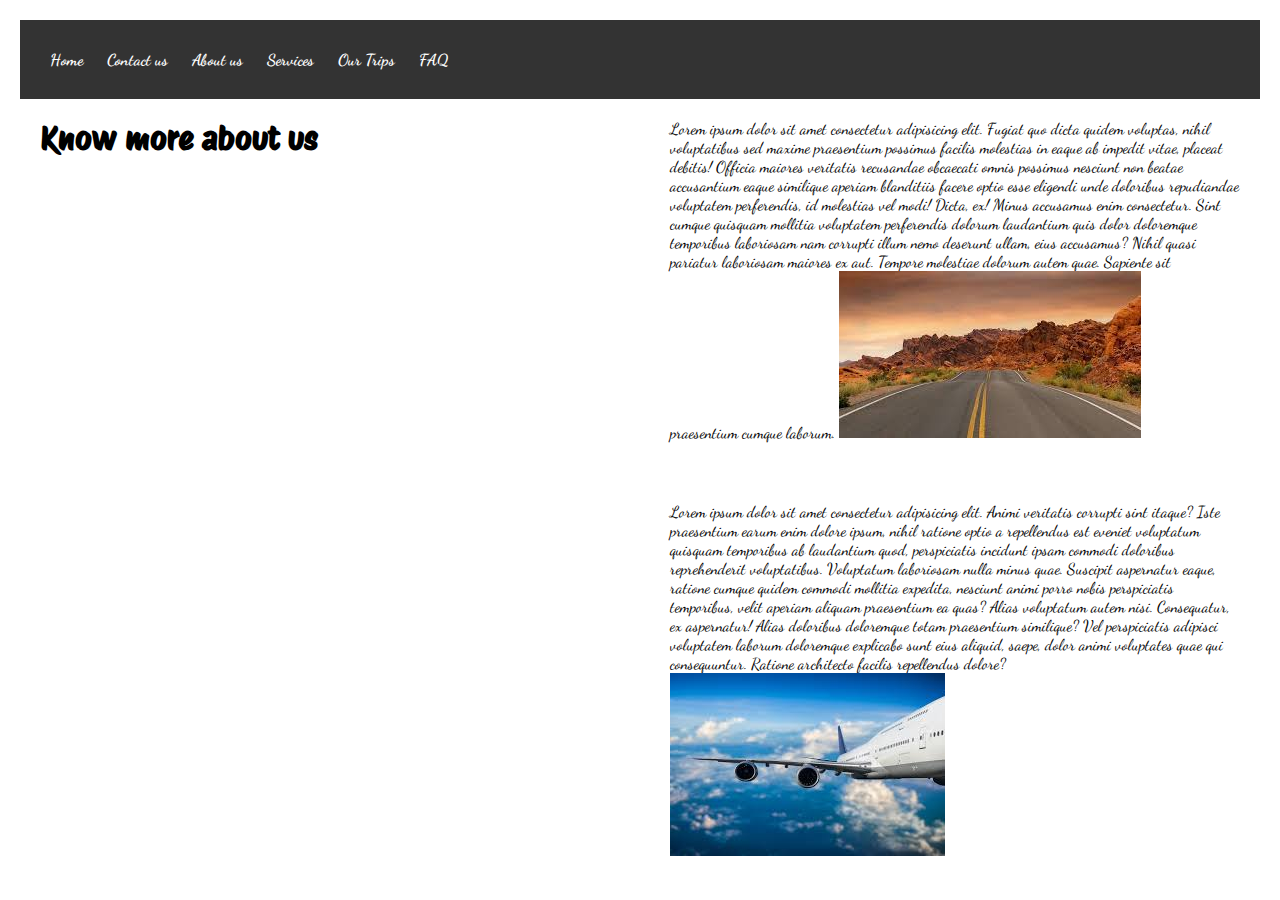
<file: about.html>
<!DOCTYPE html>
<html lang="en">
<head>
    <meta charset="UTF-8">
    <meta name="viewport" content="width=device-width, initial-scale=1.0">
    <link rel="stylesheet" href="styles.css">
    <link rel="preconnect" href="https://fonts.googleapis.com">
<link rel="preconnect" href="https://fonts.gstatic.com" crossorigin>
<link href="https://fonts.googleapis.com/css2?family=Protest+Riot&display=swap" rel="stylesheet">
<link rel="preconnect" href="https://fonts.googleapis.com">
<link rel="preconnect" href="https://fonts.gstatic.com" crossorigin>
<link href="https://fonts.googleapis.com/css2?family=Dancing+Script&display=swap" rel="stylesheet">
    <title>About us</title>
</head>
<body>
       <!-- Navigation Bar -->
    <nav>
        <ul>
            <li><a href="index.html">Home</a></li>
            <li><a href="contact.html">Contact us</a></li>
            <li><a href="about.html">About us</a></li>
            <li><a href="service.html">Services</a></li>
            <li><a href="trip.html">Our Trips</a></li>
            <li><a href="faq.html">FAQ</a></li>
        </ul>
    </nav>

    <!-- Main Content -->

    <div class="about">

        <h1>Know more about us</h1>

        <p>Lorem ipsum dolor sit amet consectetur adipisicing elit. Fugiat quo dicta quidem voluptas, nihil voluptatibus sed maxime praesentium possimus facilis molestias in eaque ab impedit vitae, placeat debitis! Officia maiores veritatis recusandae obcaecati omnis possimus nesciunt non beatae accusantium eaque similique aperiam blanditiis facere optio esse eligendi unde doloribus repudiandae voluptatem perferendis, id molestias vel modi! Dicta, ex! Minus accusamus enim consectetur. Sint cumque quisquam mollitia voluptatem perferendis dolorum laudantium quis dolor doloremque temporibus laboriosam nam corrupti illum nemo deserunt ullam, eius accusamus? Nihil quasi pariatur laboriosam maiores ex aut. Tempore molestiae dolorum autem quae. Sapiente sit praesentium cumque laborum.

            <img src="images (2).jpg" alt="">
        </p><br>
        <p>Lorem ipsum dolor sit amet consectetur adipisicing elit. Animi veritatis corrupti sint itaque? Iste praesentium earum enim dolore ipsum, nihil ratione optio a repellendus est eveniet voluptatum quisquam temporibus ab laudantium quod, perspiciatis incidunt ipsam commodi doloribus reprehenderit voluptatibus. Voluptatum laboriosam nulla minus quae. Suscipit aspernatur eaque, ratione cumque quidem commodi mollitia expedita, nesciunt animi porro nobis perspiciatis temporibus, velit aperiam aliquam praesentium ea quas? Alias voluptatum autem nisi. Consequatur, ex aspernatur! Alias doloribus doloremque totam praesentium similique? Vel perspiciatis adipisci voluptatem laborum doloremque explicabo sunt eius aliquid, saepe, dolor animi voluptates quae qui consequuntur. Ratione architecto facilis repellendus dolore?
            <img src="images (3).jpg" alt="">
        </p>

     </div>


</body>
</html>
</file>
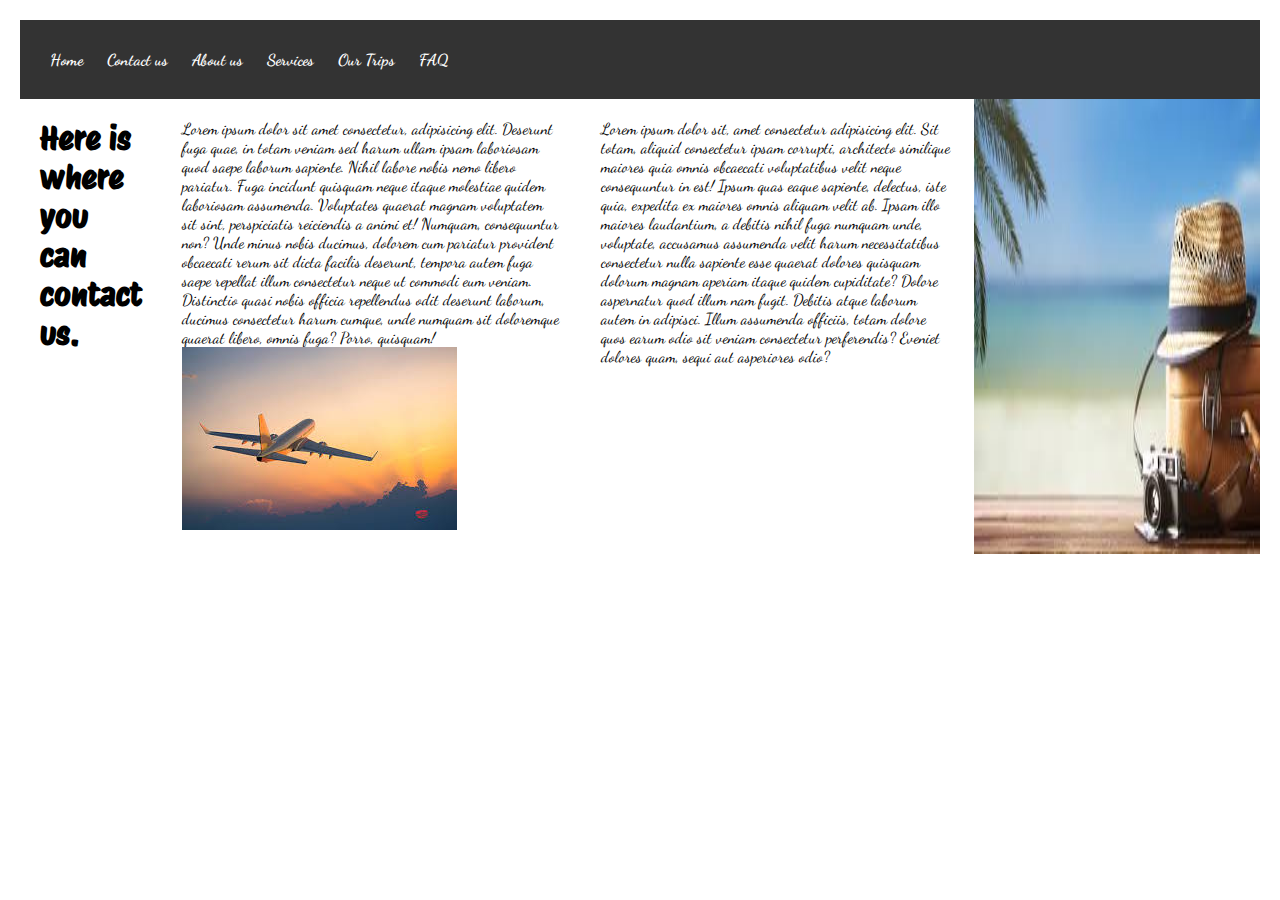
<file: contact.html>
<!DOCTYPE html>
<html lang="en">
<head>
    <meta charset="UTF-8">
    <meta name="viewport" content="width=device-width, initial-scale=1.0">
    <link rel="stylesheet" href="styles.css">
    <link rel="preconnect" href="https://fonts.googleapis.com">
<link rel="preconnect" href="https://fonts.gstatic.com" crossorigin>
<link href="https://fonts.googleapis.com/css2?family=Protest+Riot&display=swap" rel="stylesheet">
<link rel="preconnect" href="https://fonts.googleapis.com">
<link rel="preconnect" href="https://fonts.gstatic.com" crossorigin>
<link href="https://fonts.googleapis.com/css2?family=Dancing+Script&display=swap" rel="stylesheet">
    <title>Contact Us</title>
</head>
<body>

       <!-- Navigation Bar -->
    <nav>
        <ul>
            <li><a href="index.html">Home</a></li>
            <li><a href="contact.html">Contact us</a></li>
            <li><a href="about.html">About us</a></li>
            <li><a href="service.html">Services</a></li>
            <li><a href="trip.html">Our Trips</a></li>
            <li><a href="faq.html">FAQ</a></li>
        </ul>
    </nav>

    <!-- Main Content -->

    <div class="contact">

    <h1>Here is where you can contact us.</h1>

    <p>
        Lorem ipsum dolor sit amet consectetur, adipisicing elit. Deserunt fuga quae, in totam veniam sed harum ullam ipsam laboriosam quod saepe laborum sapiente. Nihil labore nobis nemo libero pariatur. Fuga incidunt quisquam neque itaque molestiae quidem laboriosam assumenda. Voluptates quaerat magnam voluptatem sit sint, perspiciatis reiciendis a animi et! Numquam, consequuntur non? Unde minus nobis ducimus, dolorem cum pariatur provident obcaecati rerum sit dicta facilis deserunt, tempora autem fuga saepe repellat illum consectetur neque ut commodi eum veniam. Distinctio quasi nobis officia repellendus odit deserunt laborum, ducimus consectetur harum cumque, unde numquam sit doloremque quaerat libero, omnis fuga? Porro, quisquam!
    <img src="images.jpg" alt="">
    </p>
    <br>

    <p>Lorem ipsum dolor sit, amet consectetur adipisicing elit. Sit totam, aliquid consectetur ipsam corrupti, architecto similique maiores quia omnis obcaecati voluptatibus velit neque consequuntur in est! Ipsum quas eaque sapiente, delectus, iste quia, expedita ex maiores omnis aliquam velit ab. Ipsam illo maiores laudantium, a debitis nihil fuga numquam unde, voluptate, accusamus assumenda velit harum necessitatibus consectetur nulla sapiente esse quaerat dolores quisquam dolorum magnam aperiam itaque quidem cupiditate? Dolore aspernatur quod illum nam fugit. Debitis atque laborum autem in adipisci. Illum assumenda officiis, totam dolore quos earum odio sit veniam consectetur perferendis? Eveniet dolores quam, sequi aut asperiores odio?</p>
    <img src="images (1).jpg" alt="">
    </div>
</body>
</html>
</file>
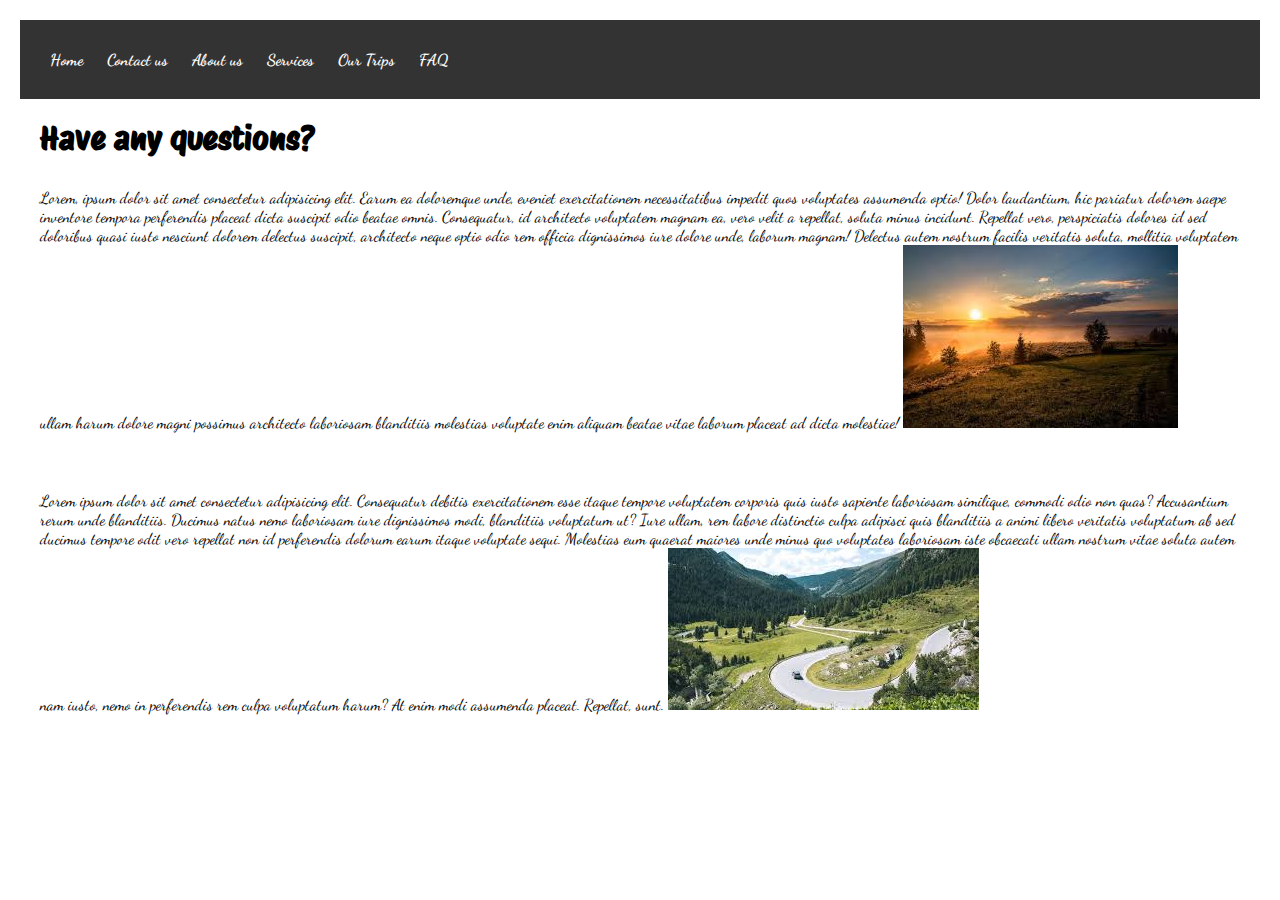
<file: faq.html>
<!DOCTYPE html>
<html lang="en">
<head>
    <meta charset="UTF-8">
    <meta name="viewport" content="width=device-width, initial-scale=1.0">
    <link rel="stylesheet" href="styles.css">
    <link rel="preconnect" href="https://fonts.googleapis.com">
<link rel="preconnect" href="https://fonts.gstatic.com" crossorigin>
<link href="https://fonts.googleapis.com/css2?family=Protest+Riot&display=swap" rel="stylesheet">
<link rel="preconnect" href="https://fonts.googleapis.com">
<link rel="preconnect" href="https://fonts.gstatic.com" crossorigin>
<link href="https://fonts.googleapis.com/css2?family=Dancing+Script&display=swap" rel="stylesheet">
    <title>FAQ</title>
</head>
<body>
        <!-- Navigation Bar -->
    <nav>
        <ul>
            <li><a href="index.html">Home</a></li>
            <li><a href="contact.html">Contact us</a></li>
            <li><a href="about.html">About us</a></li>
            <li><a href="service.html">Services</a></li>
            <li><a href="trip.html">Our Trips</a></li>
            <li><a href="faq.html">FAQ</a></li>
        </ul>
    </nav>

    <!-- Main Content -->

        <h1>Have any questions?</h1>

        <p>Lorem, ipsum dolor sit amet consectetur adipisicing elit. Earum ea doloremque unde, eveniet exercitationem necessitatibus impedit quos voluptates assumenda optio! Dolor laudantium, hic pariatur dolorem saepe inventore tempora perferendis placeat dicta suscipit odio beatae omnis. Consequatur, id architecto voluptatem magnam ea, vero velit a repellat, soluta minus incidunt. Repellat vero, perspiciatis dolores id sed doloribus quasi iusto nesciunt dolorem delectus suscipit, architecto neque optio odio rem officia dignissimos iure dolore unde, laborum magnam! Delectus autem nostrum facilis veritatis soluta, mollitia voluptatem ullam harum dolore magni possimus architecto laboriosam blanditiis molestias voluptate enim aliquam beatae vitae laborum placeat ad dicta molestiae!

            <img src="images (6).jpg" alt="">
        </p><br>
        <P>Lorem ipsum dolor sit amet consectetur adipisicing elit. Consequatur debitis exercitationem esse itaque tempore voluptatem corporis quis iusto sapiente laboriosam similique, commodi odio non quas? Accusantium rerum unde blanditiis. Ducimus natus nemo laboriosam iure dignissimos modi, blanditiis voluptatum ut? Iure ullam, rem labore distinctio culpa adipisci quis blanditiis a animi libero veritatis voluptatum ab sed ducimus tempore odit vero repellat non id perferendis dolorum earum itaque voluptate sequi. Molestias eum quaerat maiores unde minus quo voluptates laboriosam iste obcaecati ullam nostrum vitae soluta autem nam iusto, nemo in perferendis rem culpa voluptatum harum? At enim modi assumenda placeat. Repellat, sunt.

            <img src="images (7).jpg" alt="">
        </P>


</body>
</html>
</file>
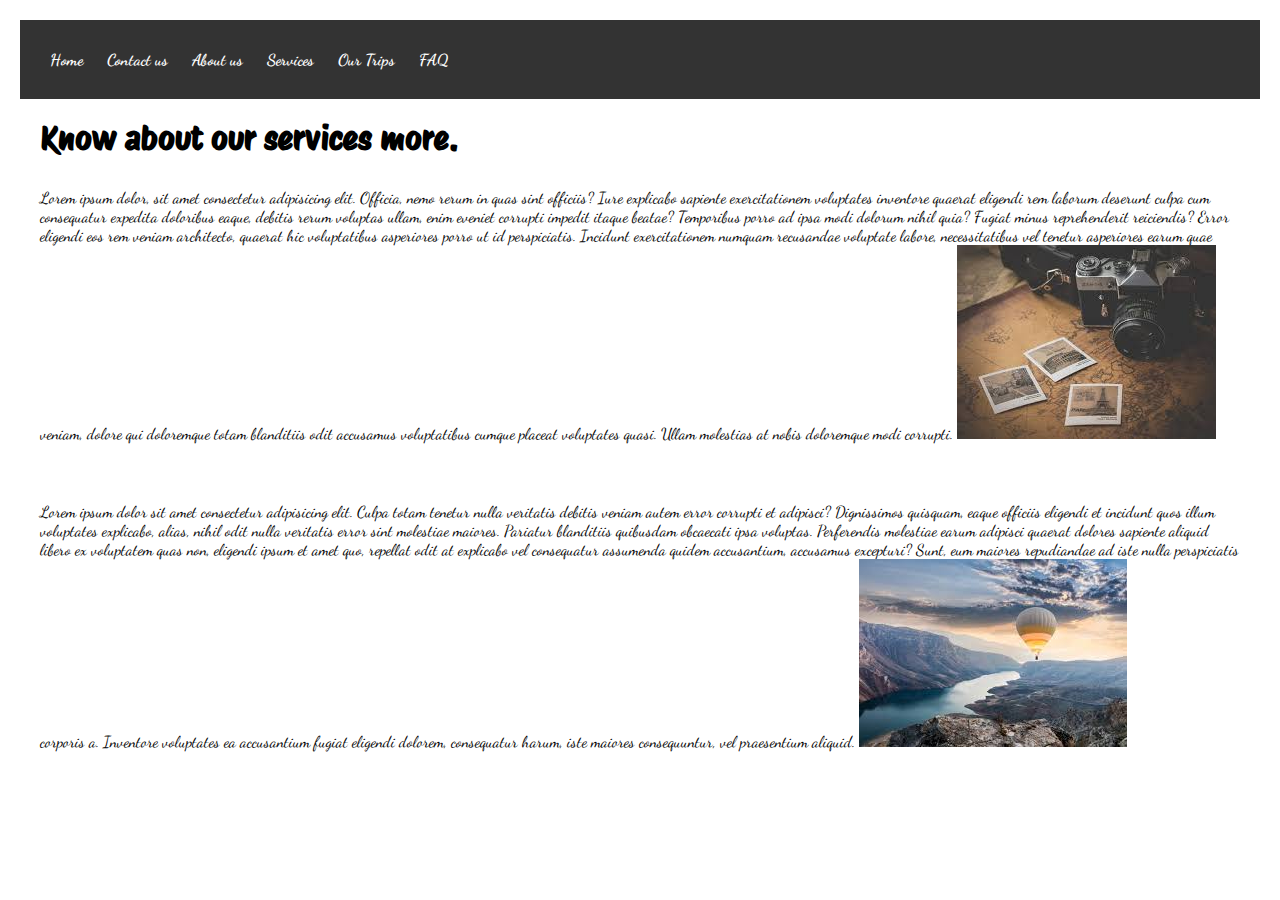
<file: service.html>
<!DOCTYPE html>
<html lang="en">
<head>
    <meta charset="UTF-8">
    <meta name="viewport" content="width=device-width, initial-scale=1.0">
    <link rel="stylesheet" href="styles.css">
    <link rel="preconnect" href="https://fonts.googleapis.com">
<link rel="preconnect" href="https://fonts.gstatic.com" crossorigin>
<link href="https://fonts.googleapis.com/css2?family=Protest+Riot&display=swap" rel="stylesheet">
<link rel="preconnect" href="https://fonts.googleapis.com">
<link rel="preconnect" href="https://fonts.gstatic.com" crossorigin>
<link href="https://fonts.googleapis.com/css2?family=Dancing+Script&display=swap" rel="stylesheet">
    <title>Services</title>
</head>
<body>
        <!-- Navigation Bar -->
    <nav>
        <ul>
            <li><a href="index.html">Home</a></li>
            <li><a href="contact.html">Contact us</a></li>
            <li><a href="about.html">About us</a></li>
            <li><a href="service.html">Services</a></li>
            <li><a href="trip.html">Our Trips</a></li>
            <li><a href="faq.html">FAQ</a></li>
        </ul>
    </nav>

    <!-- Main Content -->

        <h1>Know about our services more.</h1>

        <p>Lorem ipsum dolor, sit amet consectetur adipisicing elit. Officia, nemo rerum in quas sint officiis? Iure explicabo sapiente exercitationem voluptates inventore quaerat eligendi rem laborum deserunt culpa cum consequatur expedita doloribus eaque, debitis rerum voluptas ullam, enim eveniet corrupti impedit itaque beatae? Temporibus porro ad ipsa modi dolorum nihil quia? Fugiat minus reprehenderit reiciendis? Error eligendi eos rem veniam architecto, quaerat hic voluptatibus asperiores porro ut id perspiciatis. Incidunt exercitationem numquam recusandae voluptate labore, necessitatibus vel tenetur asperiores earum quae veniam, dolore qui doloremque totam blanditiis odit accusamus voluptatibus cumque placeat voluptates quasi. Ullam molestias at nobis doloremque modi corrupti.

            <img src="images (4).jpg" alt="">
        </p><br>
        <p>Lorem ipsum dolor sit amet consectetur adipisicing elit. Culpa totam tenetur nulla veritatis debitis veniam autem error corrupti et adipisci? Dignissimos quisquam, eaque officiis eligendi et incidunt quos illum voluptates explicabo, alias, nihil odit nulla veritatis error sint molestiae maiores. Pariatur blanditiis quibusdam obcaecati ipsa voluptas. Perferendis molestiae earum adipisci quaerat dolores sapiente aliquid libero ex voluptatem quas non, eligendi ipsum et amet quo, repellat odit at explicabo vel consequatur assumenda quidem accusantium, accusamus excepturi? Sunt, eum maiores repudiandae ad iste nulla perspiciatis corporis a. Inventore voluptates ea accusantium fugiat eligendi dolorem, consequatur harum, iste maiores consequuntur, vel praesentium aliquid.

            <img src="images (5).jpg" alt="">
        </p>


</body>
</html>
</file>
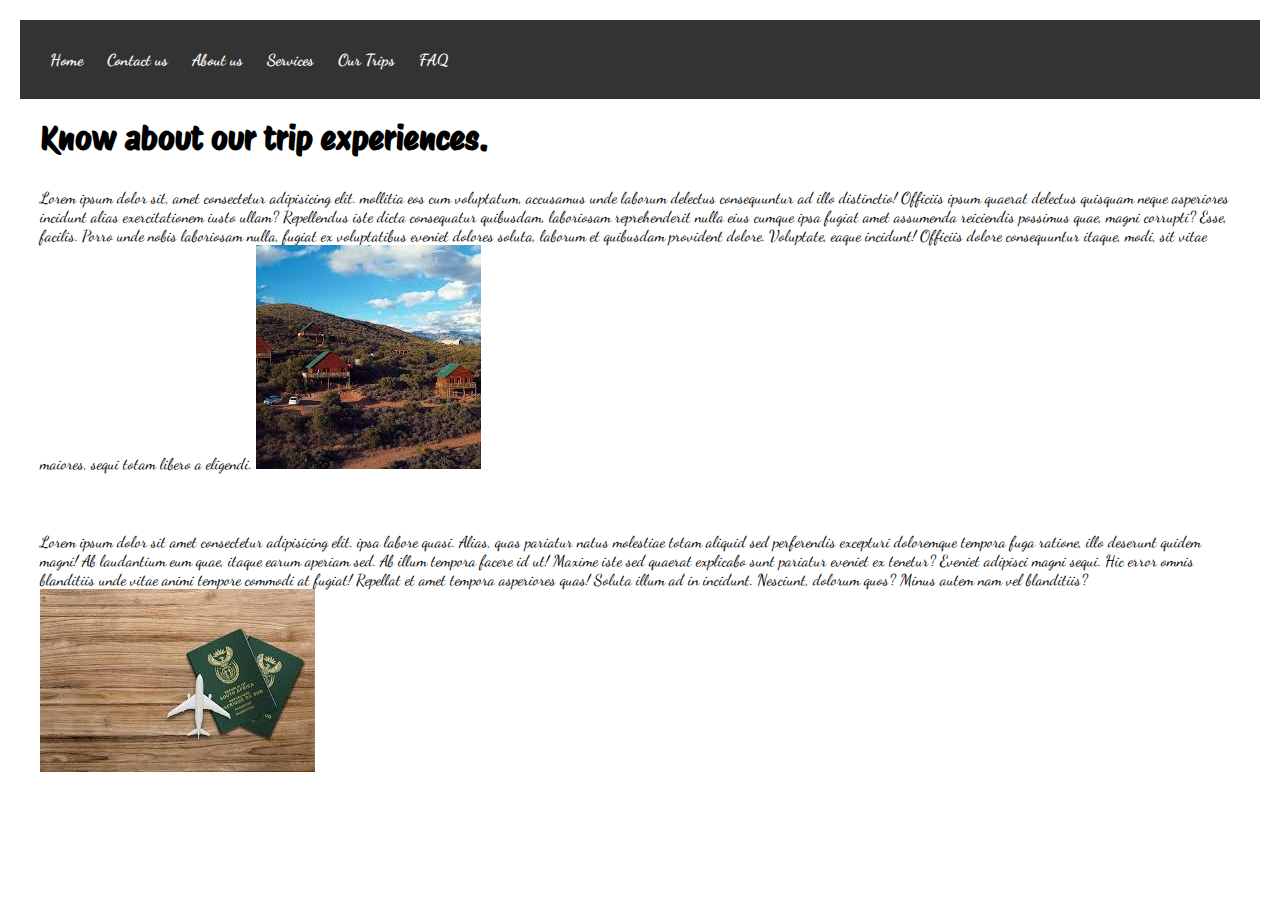
<file: trip.html>
<!DOCTYPE html>
<html lang="en">
<head>
    <meta charset="UTF-8">
    <meta name="viewport" content="width=device-width, initial-scale=1.0">
    <link rel="stylesheet" href="styles.css">
    <link rel="preconnect" href="https://fonts.googleapis.com">
<link rel="preconnect" href="https://fonts.gstatic.com" crossorigin>
<link href="https://fonts.googleapis.com/css2?family=Protest+Riot&display=swap" rel="stylesheet">
<link rel="preconnect" href="https://fonts.googleapis.com">
<link rel="preconnect" href="https://fonts.gstatic.com" crossorigin>
<link href="https://fonts.googleapis.com/css2?family=Dancing+Script&display=swap" rel="stylesheet">
    <title>Our Trips</title>
</head>
<body>
        <!-- Navigation Bar -->
    <nav>
        <ul>
            <li><a href="index.html">Home</a></li>
            <li><a href="contact.html">Contact us</a></li>
            <li><a href="about.html">About us</a></li>
            <li><a href="service.html">Services</a></li>
            <li><a href="trip.html">Our Trips</a></li>
            <li><a href="faq.html">FAQ</a></li>
        </ul>
    </nav>

    <!-- Main Content -->

    <h1>Know about our trip experiences.</h1>

    <p>Lorem ipsum dolor sit, amet consectetur adipisicing elit.  mollitia eos cum voluptatum, accusamus unde laborum delectus consequuntur ad illo distinctio! Officiis ipsum quaerat delectus quisquam neque asperiores incidunt alias exercitationem iusto ullam? Repellendus iste dicta consequatur quibusdam, laboriosam reprehenderit nulla eius cumque ipsa fugiat amet assumenda reiciendis possimus quae, magni corrupti? Esse, facilis. Porro unde nobis laboriosam nulla, fugiat ex voluptatibus eveniet dolores soluta, laborum et quibusdam provident dolore. Voluptate, eaque incidunt! Officiis dolore consequuntur itaque, modi, sit vitae maiores, sequi totam libero a eligendi.

        <img src="images (8).jpg" alt="">
    </p><br>
    <p>Lorem ipsum dolor sit amet consectetur adipisicing elit.  ipsa labore quasi. Alias, quas pariatur natus molestiae totam aliquid sed perferendis excepturi doloremque tempora fuga ratione, illo deserunt quidem magni! Ab laudantium eum quae, itaque earum aperiam sed. Ab illum tempora facere id ut! Maxime iste sed quaerat explicabo sunt pariatur eveniet ex tenetur? Eveniet adipisci magni sequi. Hic error omnis blanditiis unde vitae animi tempore commodi at fugiat! Repellat et amet tempora asperiores quas! Soluta illum ad in incidunt. Nesciunt, dolorum quos? Minus autem nam vel blanditiis?

        <img src="images (9).jpg" alt="">
    </p>


</body>
</html>
</file>
<file: styles.css>
/* Reset some default styles */
body, h1, p, ul {
    margin: 10px;
    padding: 10px;
}

body {
    font-family: 'Dancing Script', cursive;
}

/* Navigation Bar Styles */
nav {
    background-color: #333;
    padding: 10px;
}

ul {
    list-style-type: none;
}

li {
    display: inline;
    margin-right: 20px;
}

a {
    text-decoration: none;
    color: white;
    font-weight: bold;
}


/* Main Content Styles */
.content {
    margin: 20px;
    padding: 20px;
    background-color: #f4f4f4;
    box-shadow: 0 0 10px rgba(0, 0, 0, 0.1);
}

/* Use different font for headings */
h1 {
    font-family: 'Protest Riot', sans-serif;
}

/* Page-specific styles */

/* Contact us - Flex */
.contact {
    display: flex;
    justify-content: space-between;
}

/* About us - Grid */
.about {
    display: grid;
    grid-template-columns: repeat(2, 1fr);
    grid-gap: 20px;
}
</file>
